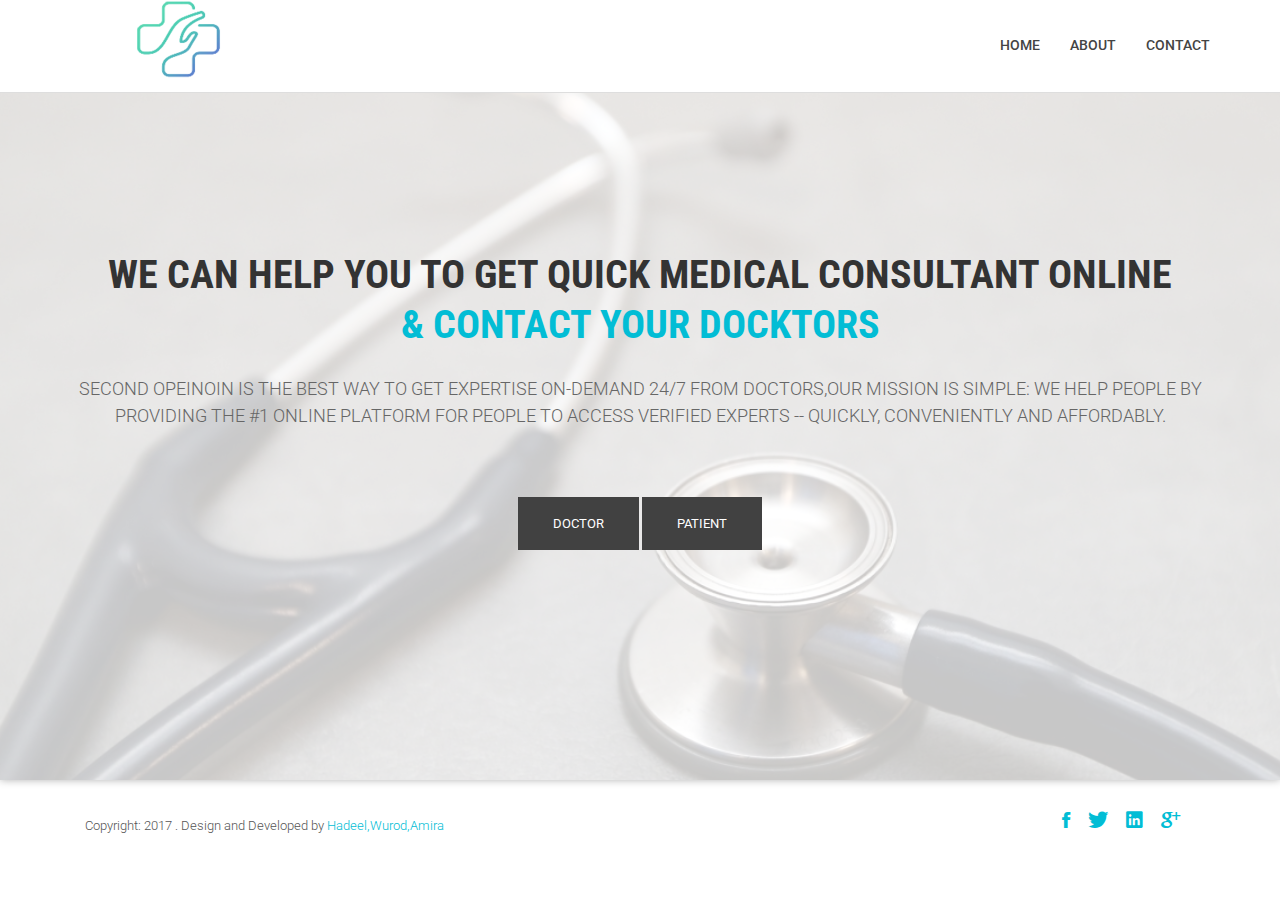
<file: index.html>
<!DOCTYPE html>
<html class="no-js">
    <head>
        <!-- Basic Page Needs
        ================================================== -->
        <meta charset="utf-8">
        <meta http-equiv="Content-Type" content="text/html; charset=utf-8">
        <link rel="icon" type="image/png" href="images/favicon.png">
        <title>Timer Agency Template</title>
        <meta name="description" content="">
        <meta name="keywords" content="">
        <meta name="author" content="">
        <!-- Mobile Specific Metas
        ================================================== -->
        <meta name="format-detection" content="telephone=no">
        <meta name="viewport" content="width=device-width, initial-scale=1">
        
        <!-- Template CSS Files
        ================================================== -->
        <!-- Twitter Bootstrs CSS -->
        <link rel="stylesheet" href="css/bootstrap.min.css">
        <!-- Ionicons Fonts Css -->
        <link rel="stylesheet" href="css/ionicons.min.css">
        <!-- animate css -->
        <link rel="stylesheet" href="css/animate.css">
        <!-- Hero area slider css-->
        <link rel="stylesheet" href="css/slider.css">
        <!-- owl craousel css -->
        <link rel="stylesheet" href="css/owl.carousel.css">
        <link rel="stylesheet" href="css/owl.theme.css">
        <link rel="stylesheet" href="css/jquery.fancybox.css">
        <!-- template main css file -->
        <link rel="stylesheet" href="css/main.css">
        <!-- responsive css -->
        <link rel="stylesheet" href="css/responsive.css">
        
        <!-- Template Javascript Files
        ================================================== -->
        <!-- modernizr js -->
        <script src="js/vendor/modernizr-2.6.2.min.js"></script>
        <!-- jquery -->
        <script src="//ajax.googleapis.com/ajax/libs/jquery/1.10.2/jquery.min.js"></script>
        <!-- owl carouserl js -->
        <script src="js/owl.carousel.min.js"></script>
        <!-- bootstrap js -->

        <script src="js/bootstrap.min.js"></script>
        <!-- wow js -->
        <script src="js/wow.min.js"></script>
        <!-- slider js -->
        <script src="js/slider.js"></script>
        <script src="js/jquery.fancybox.js"></script>
        <!-- template main js -->
        <script src="js/main.js"></script>
    </head>
    <body>
        <!--
        ==================================================
        Header Section Start
        ================================================== -->
        <header id="top-bar" class="navbar-fixed-top animated-header">
            <div class="container">
                <div class="navbar-header">
                    <!-- responsive nav button -->
                    <button type="button" class="navbar-toggle" data-toggle="collapse" data-target=".navbar-collapse">
                    <span class="sr-only">Toggle navigation</span>
                    <span class="icon-bar"></span>
                    <span class="icon-bar"></span>
                    <span class="icon-bar"></span>
                    </button>
                    <!-- /responsive nav button -->
                    
                    <!-- logo -->
                    <a class="navbar-brand" >
                        
                            <img src="images/logo.png" alt="">
                        
                    </a>
                    <!-- /logo -->
                </div>
                <!-- main menu -->
                <nav class="collapse navbar-collapse navbar-right" role="navigation">
                    <div class="main-menu">
                        <ul class="nav navbar-nav navbar-right">
                            <li>
                                <a href="index.html" >Home</a>
                            </li>
                            <li><a href="about.html">About</a></li>
                             <li><a href="contact.html">Contact</a></li>
                        
                                </div>
                            </li>
                       
                           
                        </ul>
                    </div>
                </nav>
                <!-- /main nav -->
            </div>
        </header>
        
        <!--
        ==================================================
        Slider Section Start
        ================================================== -->
        <section id="hero-area" >
            <div class="container">
                <div class="row">
                    <div class="col-md-12 text-center">
                        <div class="block wow fadeInUp" data-wow-delay=".3s">
                            
                            <!-- Slider -->
                            <section class="cd-intro">
                                <h1 class="wow fadeInUp animated cd-headline slide" data-wow-delay=".4s" >
                                <span> We can help you to get Quick medical consultant online </span><br>
                                <span class="cd-words-wrapper">
                                    <b class="is-visible">& contact your Docktors</b>
                                   
                                </span>
                                </h1>
                                </section> <!-- cd-intro -->
                                <!-- /.slider -->
                                <h2 class="wow fadeInUp animated" data-wow-delay=".6s" >
                                Second Opeinoin is the best way to get expertise on-demand 24/7 from doctors,Our mission is simple: We help people by providing the #1 online platform for people to access verified Experts -- quickly, conveniently and affordably.
                                </h2>
                                <a class="btn-lines dark light wow fadeInUp animated smooth-scroll btn btn-default btn-green" data-wow-delay=".9s" href="#works" data-section="#login" >Doctor </a>
                               
                                 <a class="btn-lines dark light wow fadeInUp animated smooth-scroll btn btn-default btn-green" data-wow-delay=".9s" href="#works" data-section="#login" >Patient </a>
                            </div>
                        </div>
                    </div>
                </div>
            </section><!--/#main-slider-->
            <!--
            ==================================================
            Slider Section Start
            ================================================== -->
            <!-- /#about -->
            <!--
            ==================================================
            Portfolio Section Start
            ================================================== -->
            <!-- #works -->
            <!--
            ==================================================
            Portfolio Section Start
            ================================================== -->
            
           
         
            <!--
            ==================================================
            Footer Section Start
            ================================================== -->
            <footer id="footer">
                <div class="container">
                    <div class="col-md-8">
                       <p class="copyright">Copyright: <span>2017</span> . Design and Developed by <a href="http://www.Themefisher.com">Hadeel,Wurod,Amira</a></p>
                    </div>
                    <div class="col-md-4">
                        <!-- Social Media -->
                        <ul class="social">
                            <li>
                                <a href="http://wwww.fb.com/themefisher" class="Facebook">
                                    <i class="ion-social-facebook"></i>
                                </a>
                            </li>
                            <li>
                                <a href="http://wwww.twitter.com/themefisher" class="Twitter">
                                    <i class="ion-social-twitter"></i>
                                </a>
                            </li>
                            <li>
                                <a href="#" class="Linkedin">
                                    <i class="ion-social-linkedin"></i>
                                </a>
                            </li>
                            <li>
                                <a href="http://wwww.fb.com/themefisher" class="Google Plus">
                                    <i class="ion-social-googleplus"></i>
                                </a>
                            </li>
                        </ul>
                    </div>
                </div>
            </footer> <!-- /#footer -->
                
        </body>
    </html>
</file>
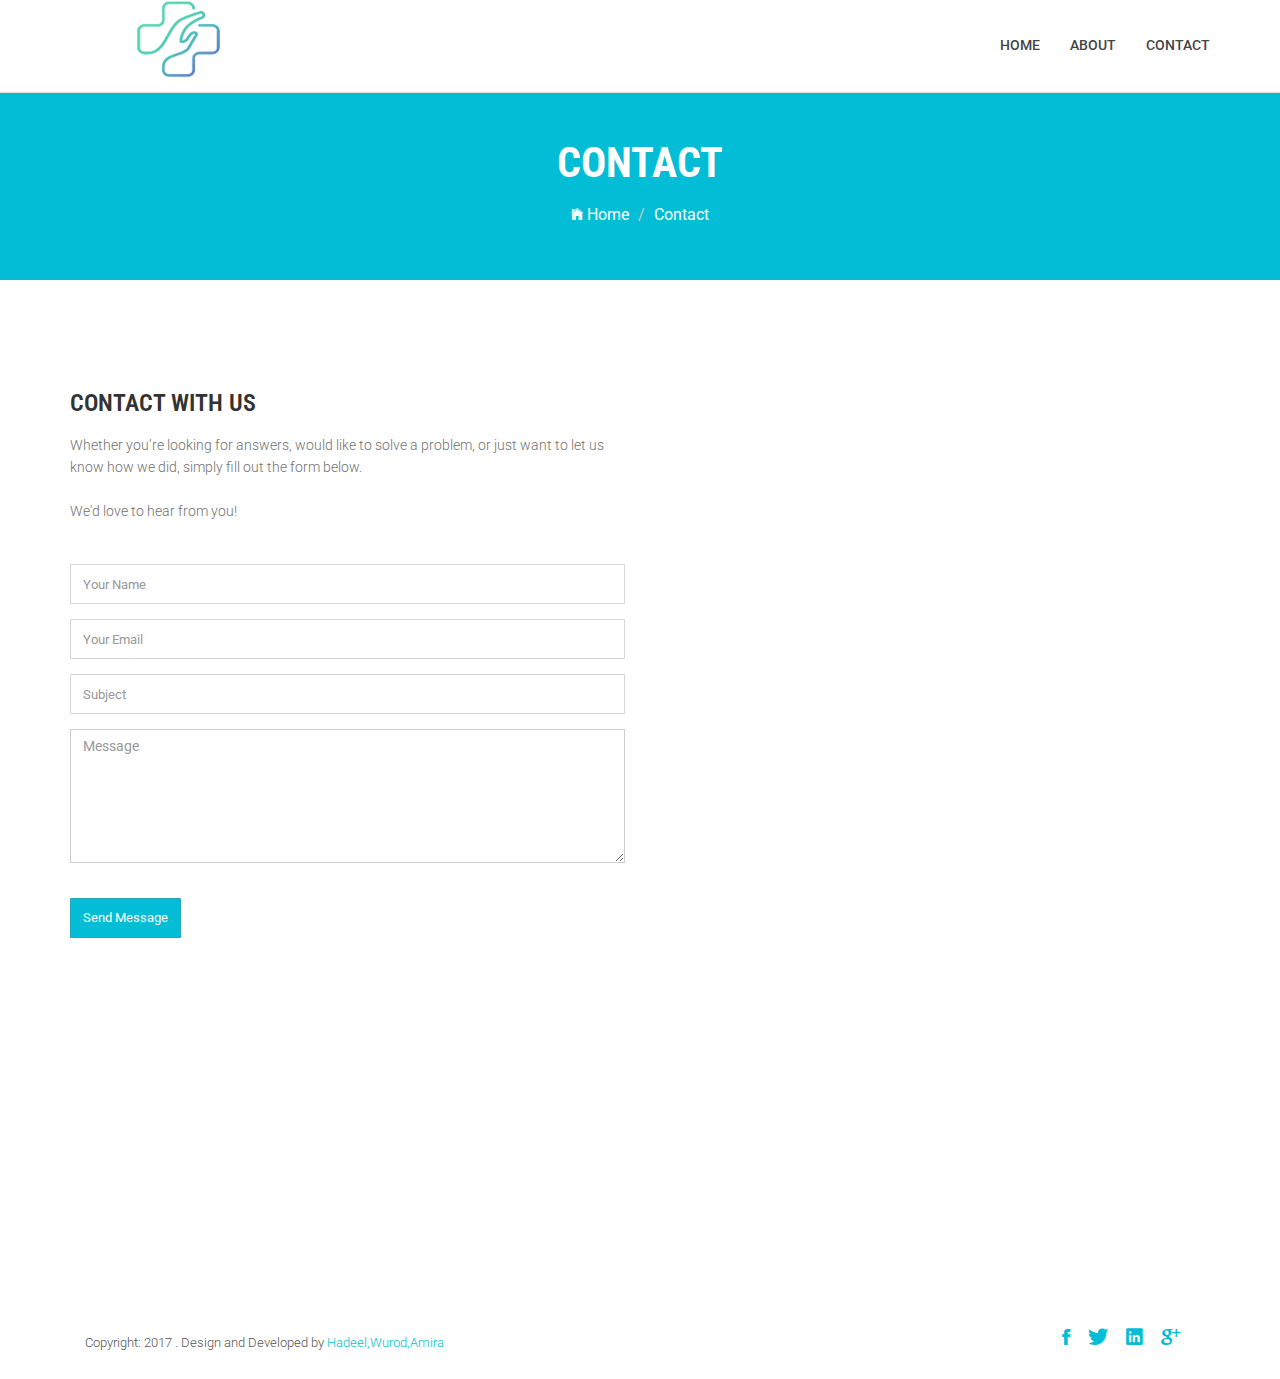
<file: contact.html>
<!DOCTYPE html>
<html class="no-js">
    <head>
        <!-- Basic Page Needs
        ================================================== -->
        <meta charset="utf-8">
        <meta http-equiv="Content-Type" content="text/html; charset=utf-8">
        <link rel="icon" type="image/png" href="images/favicon.png">
        <title>Timer Agency Template</title>
        <meta name="description" content="">
        <meta name="keywords" content="">
        <meta name="author" content="">
        <!-- Mobile Specific Metas
        ================================================== -->
        <meta name="format-detection" content="telephone=no">
        <meta name="viewport" content="width=device-width, initial-scale=1">
        
        <!-- Template CSS Files
        ================================================== -->
        <!-- Twitter Bootstrs CSS -->
        <link rel="stylesheet" href="css/bootstrap.min.css">
        <!-- Ionicons Fonts Css -->
        <link rel="stylesheet" href="css/ionicons.min.css">
        <!-- animate css -->
        <link rel="stylesheet" href="css/animate.css">
        <!-- Hero area slider css-->
        <link rel="stylesheet" href="css/slider.css">
        <!-- owl craousel css -->
        <link rel="stylesheet" href="css/owl.carousel.css">
        <link rel="stylesheet" href="css/owl.theme.css">
        <link rel="stylesheet" href="css/jquery.fancybox.css">
        <!-- template main css file -->
        <link rel="stylesheet" href="css/main.css">
        <!-- responsive css -->
        <link rel="stylesheet" href="css/responsive.css">
        
        <!-- Template Javascript Files
        ================================================== -->
        <!-- modernizr js -->
        <script src="js/vendor/modernizr-2.6.2.min.js"></script>
        <!-- jquery -->
        <script src="//ajax.googleapis.com/ajax/libs/jquery/1.10.2/jquery.min.js"></script>
        <!-- owl carouserl js -->
        <script src="js/owl.carousel.min.js"></script>
        <!-- bootstrap js -->

        <script src="js/bootstrap.min.js"></script>
        <!-- wow js -->
        <script src="js/wow.min.js"></script>
        <!-- slider js -->
        <script src="js/slider.js"></script>
        <script src="js/jquery.fancybox.js"></script>
        <!-- template main js -->
        <script src="js/main.js"></script>
    </head>
    <body>
        <!--
        ==================================================
        Header Section Start
        ================================================== -->
        <header id="top-bar" class="navbar-fixed-top animated-header">
            <div class="container">
                <div class="navbar-header">
                   
                    <!-- responsive nav button -->
                    <button type="button" class="navbar-toggle" data-toggle="collapse" data-target=".navbar-collapse">
                    <span class="sr-only">Toggle navigation</span>
                    <span class="icon-bar"></span>
                    <span class="icon-bar"></span>
                    <span class="icon-bar"></span>
                    </button>
                    <!-- /responsive nav button -->
                    
                    <!-- logo -->
                    <div class="navbar-brand">
                        <a href="index.html" >
                          <img src="images/logo.png" alt="">
                        </a>
                    </div>
                    <!-- /logo -->
                </div>
                <!-- main menu -->
                    <!-- main menu -->
                <nav class="collapse navbar-collapse navbar-right" role="navigation">
                    <div class="main-menu">
                        <ul class="nav navbar-nav navbar-right">
                            <li>
                                <a href="index.html" >Home</a>
                            </li>
                            <li><a href="about.html">About</a></li>
                             <li><a href="contact.html">Contact</a></li>
                        
                                </div>
                            </li>
                       
                           
                        </ul>
                    </div>
                </nav>
                <!-- /main nav -->
                <!-- /main nav -->
            </div>
        </header>

        <!-- 
        ================================================== 
            Global Page Section Start
        ================================================== -->
         <section class="global-page-header">
            <div class="container">
                <div class="row">
                    <div class="col-md-12">
                        <div class="block">
                            <h2>Contact</h2>
                            <ol class="breadcrumb">
                                <li>
                                    <a href="index.html">
                                        <i class="ion-ios-home"></i>
                                        Home
                                    </a>
                                </li>
                                <li class="active">Contact</li>
                            </ol>
                        </div>
                    </div>
                </div>
            </div>   
        </section><!--/#page-header-->


        <!-- 
        ================================================== 
            Contact Section Start
        ================================================== -->
        <section id="contact-section">
            <div class="container">
                <div class="row">
                    <div class="col-md-6">
                        <div class="block">
                            <h2 class="subtitle wow fadeInDown" data-wow-duration="500ms" data-wow-delay=".3s">Contact With Us</h2>
                            <p class="subtitle-des wow fadeInDown" data-wow-duration="500ms" data-wow-delay=".5s">
                                Whether you’re looking for answers, would like to solve a problem, or just want to let us know how we did,
                                simply fill out the form below.<br><br>
                                We'd love to hear from you! 
                            </p>
                            <div class="contact-form">
                                <form id="contact-form" method="post" action="sendmail.php" role="form">
                        
                                    <div class="form-group wow fadeInDown" data-wow-duration="500ms" data-wow-delay=".6s">
                                        <input type="text" placeholder="Your Name" class="form-control" name="name" id="name">
                                    </div>
                                    
                                    <div class="form-group wow fadeInDown" data-wow-duration="500ms" data-wow-delay=".8s">
                                        <input type="email" placeholder="Your Email" class="form-control" name="email" id="email" >
                                    </div>
                                    
                                    <div class="form-group wow fadeInDown" data-wow-duration="500ms" data-wow-delay="1s">
                                        <input type="text" placeholder="Subject" class="form-control" name="subject" id="subject">
                                    </div>
                                    
                                    <div class="form-group wow fadeInDown" data-wow-duration="500ms" data-wow-delay="1.2s">
                                        <textarea rows="6" placeholder="Message" class="form-control" name="message" id="message"></textarea>    
                                    </div>
                                    
                                    
                                    <div id="submit" class="wow fadeInDown" data-wow-duration="500ms" data-wow-delay="1.4s">
                                        <input type="submit" id="contact-submit" class="btn btn-default btn-send" value="Send Message">
                                    </div>                      
                                    
                                </form>
                            </div>
                        </div>
                    </div>
                </div>
                <div class="row address-details">
                    <div class="col-md-6">
                        <div class="email wow fadeInLeft" data-wow-duration="500ms" data-wow-delay=".7s">
                            <i class="ion-ios-email-outline"></i>
                            <p>support@Secondopinion.com</p>
                        </div>
                    </div>
                    <div class="col-md-6">
                        <div class="phone wow fadeInLeft" data-wow-duration="500ms" data-wow-delay=".9s">
                            <i class="ion-ios-telephone-outline"></i>
                            <p>+07 052 245 022<br>+07 999 999 999</p>
                        </div>
                    </div>
                </div>
            </div>
        </section>






        <!-- 
        ================================================== 
            Footer Section Start
        ================================================== -->
        <footer id="footer">
            <div class="container">
                <div class="col-md-8">
                    <p class="copyright">Copyright: <span>2017</span> . Design and Developed by <a href="http://www.Themefisher.com">Hadeel,Wurod,Amira</a></p>
                </div>
                <div class="col-md-4">
                    <!-- Social Media -->
                    <ul class="social">
                        <li>
                            <a href="#" class="Facebook">
                                <i class="ion-social-facebook"></i>
                            </a>
                        </li>
                        <li>
                            <a href="#" class="Twitter">
                                <i class="ion-social-twitter"></i>
                            </a>
                        </li>
                        <li>
                            <a href="#" class="Linkedin">
                                <i class="ion-social-linkedin"></i>
                            </a>
                        </li>
                        <li>
                            <a href="#" class="Google Plus">
                                <i class="ion-social-googleplus"></i>
                            </a>
                        </li>
                        
                    </ul>
                </div>
            </div>
        </footer> <!-- /#footer -->
    
    </body>
</html>
</file>
<file: css/slider.css>
/* -------------------------------- 

Primary style

-------------------------------- */


.cd-words-wrapper {
  display: inline-block;
  position: relative;
  text-align: left;
}
.cd-words-wrapper b {
  display: inline-block;
  position: absolute;
  white-space: nowrap;
  left: 0;
  top: 0;
}
.cd-words-wrapper b.is-visible {
  position: relative;
}
.no-js .cd-words-wrapper b {
  opacity: 0;
}
.no-js .cd-words-wrapper b.is-visible {
  opacity: 1;
}


xslide 

-------------------------------- */
.cd-headline.slide span {
  display: inline-block;
  padding: .2em 0;
}
.cd-headline.slide .cd-words-wrapper {
  overflow: hidden;
  vertical-align: top;
  width: auto!important;
}
.cd-headline.slide b {
  opacity: 0;
  top: .2em;
}
.cd-headline.slide b.is-visible {
  top: 0;
  opacity: 1;
  -webkit-animation: slide-in 0.6s;
  -moz-animation: slide-in 0.6s;
  animation: slide-in 0.6s;
}
.cd-headline.slide b.is-hidden {
  -webkit-animation: slide-out 0.6s;
  -moz-animation: slide-out 0.6s;
  animation: slide-out 0.6s;
}

@-webkit-keyframes slide-in {
  0% {
    opacity: 0;
    -webkit-transform: translateY(-100%);
  }
  60% {
    opacity: 1;
    -webkit-transform: translateY(20%);
  }
  100% {
    opacity: 1;
    -webkit-transform: translateY(0);
  }
}
@-moz-keyframes slide-in {
  0% {
    opacity: 0;
    -moz-transform: translateY(-100%);
  }
  60% {
    opacity: 1;
    -moz-transform: translateY(20%);
  }
  100% {
    opacity: 1;
    -moz-transform: translateY(0);
  }
}
@keyframes slide-in {
  0% {
    opacity: 0;
    -webkit-transform: translateY(-100%);
    -moz-transform: translateY(-100%);
    -ms-transform: translateY(-100%);
    -o-transform: translateY(-100%);
    transform: translateY(-100%);
  }
  60% {
    opacity: 1;
    -webkit-transform: translateY(20%);
    -moz-transform: translateY(20%);
    -ms-transform: translateY(20%);
    -o-transform: translateY(20%);
    transform: translateY(20%);
  }
  100% {
    opacity: 1;
    -webkit-transform: translateY(0);
    -moz-transform: translateY(0);
    -ms-transform: translateY(0);
    -o-transform: translateY(0);
    transform: translateY(0);
  }
}
@-webkit-keyframes slide-out {
  0% {
    opacity: 1;
    -webkit-transform: translateY(0);
  }
  60% {
    opacity: 0;
    -webkit-transform: translateY(120%);
  }
  100% {
    opacity: 0;
    -webkit-transform: translateY(100%);
  }
}
@-moz-keyframes slide-out {
  0% {
    opacity: 1;
    -moz-transform: translateY(0);
  }
  60% {
    opacity: 0;
    -moz-transform: translateY(120%);
  }
  100% {
    opacity: 0;
    -moz-transform: translateY(100%);
  }
}
@keyframes slide-out {
  0% {
    opacity: 1;
    -webkit-transform: translateY(0);
    -moz-transform: translateY(0);
    -ms-transform: translateY(0);
    -o-transform: translateY(0);
    transform: translateY(0);
  }
  60% {
    opacity: 0;
    -webkit-transform: translateY(120%);
    -moz-transform: translateY(120%);
    -ms-transform: translateY(120%);
    -o-transform: translateY(120%);
    transform: translateY(120%);
  }
  100% {
    opacity: 0;
    -webkit-transform: translateY(100%);
    -moz-transform: translateY(100%);
    -ms-transform: translateY(100%);
    -o-transform: translateY(100%);
    transform: translateY(100%);
  }
}
/* --------------------------------
</file>
<file: css/main.css>
@import url(http://fonts.googleapis.com/css?family=Roboto:400,300,100,500,700);
@import url(http://fonts.googleapis.com/css?family=Roboto+Condensed:400,300,700);
@import url(http://fonts.googleapis.com/css?family=Glegoo);
body {
  font-family: 'Roboto', sans-serif;
}
h1,
h2,
h3,
h4,
h5,
h6 {
  font-family: 'Roboto Condensed', sans-serif;
}
p {
  font-family: 'Roboto', sans-serif;
  line-height: 22px;
  font-size: 16px;
  font-weight: 300;
}
ul {
  padding-left: 0;
}
ul li {
  list-style: none;
}
h2 {
  font-size: 26px;
}
a:hover {
  text-decoration: none;
}
.section-heading {
  text-align: center;
  margin-bottom: 65px;
}
.section-heading p {
  font-size: 14px;
  font-weight: 300;
  color: #727272;
  line-height: 20px;
}
.title {
  font-size: 30px;
  line-height: 1.1;
  font-weight: 300;
  color: #333;
  text-transform: uppercase;
  margin-bottom: 20px;
}
.subtitle {
  font-size: 24px;
  font-weight: 600;
  margin-bottom: 18px;
  text-transform: uppercase;
}
.subtitle-des {
  color: #727272;
  font-size: 14px;
  margin-bottom: 35px;
  font-weight: 300;
}
.pages {
  padding: 80px 0 40px;
}
.moduler {
  padding: 140px 0;
}
.navbar-default .navbar-nav > li > a:hover {
  color: #02bdd5;
}
.navbar.navbar-default {
  border: 0;
  border-radius: 0;
  margin-bottom: 0;
}
.navbar.navbar-default .navbar-toggle {
	
  
}

.navbar-header{
	position:relative;
}

.navbar-header .navbar-brand {
  position: absolute;
	bottom:20px;
	left:0px;
	
}

.navbar-inverse .navbar-toggle:focus,
.navbar-inverse .navbar-toggle {
  background: #444;
}
#top-bar {
  background: #fff;
  color: #fff;
  -webkit-transition: all 0.2s ease-out 0s;
  transition: all 0.2s ease-out 0s;
  padding: 15px 0;
  -webkit-box-shadow: 0 0 3px 0 rgba(0, 0, 0, 0.1);
  box-shadow: 0 0 3px 0 rgba(0, 0, 0, 0.1);
  border-bottom: 1px solid #dedede;
}
#top-bar .navbar-nav > li > a:hover {
  background: transparent;
}
#top-bar.animated-header {
  padding: 20px 0;
  background: #ffffff;
  box-shadow: none;
}
#top-bar .main-menu li > a {
  color: #444;
}
#top-bar .main-menu li {
  position: relative;
}
#top-bar .main-menu li a {
  font-size: 14px;
  font-weight: 500;
  border-bottom: 2px solid transparent;
  -webkit-transition: .3s all;
  -o-transition: .3s all;
  transition: .3s all;
  text-transform: uppercase;
}
#top-bar .main-menu li a:hover {
  color: #02bdd5;
}
.navbar-custom .nav li > a {
  position: relative;
  color: #000;
}
.navbar-right .dropdown-menu {
  right: auto;
  left: 0;
}
.navbar-custom .dropdown-menu {
  position: absolute;
  display: block;
  visibility: hidden;
  opacity: 0;
}
#hero-area {
  background: url('../images/slider.jpg') no-repeat 50%;
  background-size: cover;
  background-attachment: fixed;
  padding: 230px 0;
  color: #fff;
  box-shadow: 0 0 8px rgba(0, 0, 0, 0.3);
  position: relative;
}
#hero-area:before {
  content: '';
  z-index: 9;
  background: rgba(255, 255, 255, 0.78);
  position: absolute;
  top: 0;
  left: 0;
  right: 0;
  bottom: 0;
}
#hero-area .block {
  position: relative;
  z-index: 999;
}
#hero-area h1 {
  font-size: 40px;
  line-height: 50px;
  color: #333;
  font-weight: 700;
  margin-bottom: 15px;
  text-transform: uppercase;
}
#hero-area h2 {
  font-size: 18px;
  font-weight: 300;
  margin-bottom: 38px;
  line-height: 27px;
  text-transform: uppercase;
  color: #666;
  font-family: 'Roboto', sans-serif;
  margin-top: 25px;
}
#hero-area .btn {
  background: #414141;
  border: none;
  color: #fff;
  padding: 20px 35px;
  margin-top: 30px;
  font-size: 16px;
  font-size: 13px;
  line-height: 1em;
  text-transform: uppercase;
  letter-spacing: normal;
  border-radius: 0;
}
#call-to-action {
  background: #02bdd5;
  background-size: cover;
  background-attachment: fixed;
  padding: 80px 0;
  text-align: center;
  position: relative;
  color: #fff;
}
#call-to-action .block {
  position: relative;
  z-index: 99;
  color: #fff;
}
#call-to-action .block h2 {
  margin-bottom: 15px;
  color: #fff;
}
#call-to-action .block p {
  font-size: 15px;
  font-weight: 300;
  font-family: 'Roboto', sans-serif;
  margin-top: 20px;
}
#call-to-action .block .btn-contact {
  background: #fff;
  border: none;
  color: #02bdd5;
  padding: 16px 35px;
  margin-top: 20px;
  font-size: 12px;
  letter-spacing: 2px;
  text-transform: uppercase;
  border-radius: 0;
}
#call-to-action .block .btn-contact i {
  margin-right: 10px;
}
#about {
  padding: 110px 0;
}
#about .block {
  padding: 20px 30px 0 30px;
}
#about .block h2 {
  font-size: 24px;
  font-weight: 600;
  margin-bottom: 30px;
  text-transform: uppercase;
}
#about .block p {
  color: #727272;
  font-size: 16px;
  line-height: 28px;
  margin-bottom: 35px;
}
#about .block img {
  max-width: 100%;
}
.works {
  padding: 80px 0;
  background: #FCFCFC;
}
.works .block {
  position: relative;
  z-index: 99;
}
.works .block:hover .img-overly .overly {
  opacity: 1;
}
.works .block h4 {
  padding: 20px 15px;
  margin-top: 0;
  color: #666;
}
.works .block .img-overly {
  position: relative;
  background: rgba(0, 0, 0, 0.85);
}
.works .block .img-overly img {
  border-radius: 0;
}
.works .block .img-overly .overly {
  background: rgba(57, 181, 74, 0.9);
  position: absolute;
  top: 0;
  right: 0;
  left: 0;
  bottom: 0;
  opacity: 0;
  -webkit-transition: .3s all;
  -o-transition: .3s all;
  transition: .3s all;
}
.works .block .img-overly .overly a {
  position: absolute;
  top: 45%;
  left: 22%;
}
.works .block .img-overly .overly a i {
  font-size: 30px;
  color: #fff;
}
figure {
  background: #fff;
  margin-bottom: 45px;
  box-shadow: 0 2px 5px 0 rgba(0, 0, 0, 0.04), 0 2px 10px 0 rgba(0, 0, 0, 0.06);
}
figure .img-wrapper {
  position: relative;
  overflow: hidden;
}
figure img {
  -webkit-transform: scale3d(1, 1, 1);
  transform: scale3d(1, 1, 1);
  -webkit-transition: -webkit-transform 400ms;
  transition: transform 400ms;
}
figure:hover img {
  -webkit-transform: scale3d(1.2, 1.2, 1);
  transform: scale3d(1.2, 1.2, 1);
}
figure:hover .overlay {
  opacity: 1;
}
figure:hover .overlay .buttons a {
  -webkit-transform: scale3d(1, 1, 1);
  transform: scale3d(1, 1, 1);
}
figure .overlay {
  position: absolute;
  top: 0;
  left: 0;
  right: 0;
  bottom: 0;
  padding: 10px;
  text-align: center;
  background: rgba(0, 0, 0, 0.7);
  opacity: 0;
  -webkit-transition: opacity 400ms;
  transition: opacity 400ms;
}
figure .overlay a {
  display: inline-block;
  color: #fff;
  padding: 10px 23px;
  line-height: 1;
  border: 1px solid #fff;
  border-radius: 0px;
  margin: 4px;
  -webkit-transform: scale3d(0, 0, 0);
  transform: scale3d(0, 0, 0);
  -webkit-transition: all 400ms;
  transition: all 400ms;
}
figure .overlay a:hover {
  text-decoration: none;
}
figure .overlay:hover a {
  -webkit-transform: scale3d(1, 1, 1);
  transform: scale3d(1, 1, 1);
}
figure .buttons {
  position: absolute;
  top: 45%;
  left: 24%;
}
figure figcaption {
  padding: 20px 25px;
  margin-top: 0;
  color: #666;
}
figure figcaption h4 {
  margin: 0;
}
figure figcaption h4 a {
  color: #02bdd5;
}
figure figcaption p {
  font-size: 14px;
  margin-bottom: 0;
  margin-top: 5px;
}
#feature {
  padding: 80px 0;
}
#feature .media {
  margin: 0px 0 70px 0;
}
#feature .media .media-left {
  padding-right: 25px;
}
#feature h3 {
  color: #000;
  font-size: 18px;
  text-transform: uppercase;
  text-align: center;
  margin-bottom: 20px;
  margin: 0px 0px 15px;
  font-weight: 400;
}
#feature p {
  line-height: 25px;
  font-size: 14px;
  color: #777777;
}
#feature .icon {
  text-decoration: none;
  color: #fff;
  background-color: #02bdd5;
  height: 100px;
  text-align: center;
  width: 100px;
  font-size: 50px;
  line-height: 100px;
  overflow: hidden;
  -webkit-border-radius: 50%;
  -moz-border-radius: 50%;
  -ms-border-radius: 50%;
  -o-border-radius: 50%;
  text-shadow: #00a4ba 1px 1px, #00a4ba 2px 2px, #00a4ba 3px 3px, #00a4ba 4px 4px, #00a4ba 5px 5px, #00a4ba 6px 6px, #00a4ba 7px 7px, #00a4ba 8px 8px, #00a4ba 9px 9px, #00a4ba 10px 10px, #00a4ba 11px 11px, #00a4ba 12px 12px, #00a4ba 13px 13px, #00a4ba 14px 14px, #00a4ba 15px 15px, #00a4ba 16px 16px, #00a4ba 17px 17px, #00a4ba 18px 18px, #00a4ba 19px 19px, #00a4ba 20px 20px, #00a4ba 21px 21px, #00a4ba 22px 22px, #00a4ba 23px 23px, #00a4ba 24px 24px, #00a4ba 25px 25px, #00a4ba 26px 26px, #00a4ba 27px 27px, #00a4ba 28px 28px, #00a4ba 29px 29px, #00a4ba 30px 30px, #00a4ba 31px 31px, #00a4ba 32px 32px, #00a4ba 33px 33px, #00a4ba 34px 34px, #00a4ba 35px 35px, #00a4ba 36px 36px, #00a4ba 37px 37px, #00a4ba 38px 38px, #00a4ba 39px 39px, #00a4ba 40px 40px, #00a4ba 41px 41px, #00a4ba 42px 42px, #00a4ba 43px 43px, #00a4ba 44px 44px, #00a4ba 45px 45px, #00a4ba 46px 46px, #00a4ba 47px 47px, #00a4ba 48px 48px, #00a4ba 49px 49px, #00a4ba 50px 50px, #00a4ba 51px 51px, #00a4ba 52px 52px, #00a4ba 53px 53px, #00a4ba 54px 54px, #00a4ba 55px 55px, #00a4ba 56px 56px, #00a4ba 57px 57px, #00a4ba 58px 58px, #00a4ba 59px 59px, #00a4ba 60px 60px, #00a4ba 61px 61px, #00a4ba 62px 62px, #00a4ba 63px 63px, #00a4ba 64px 64px, #00a4ba 65px 65px, #00a4ba 66px 66px, #00a4ba 67px 67px, #00a4ba 68px 68px, #00a4ba 69px 69px, #00a4ba 70px 70px, #00a4ba 71px 71px, #00a4ba 72px 72px, #00a4ba 73px 73px, #00a4ba 74px 74px, #00a4ba 75px 75px, #00a4ba 76px 76px, #00a4ba 77px 77px, #00a4ba 78px 78px, #00a4ba 79px 79px, #00a4ba 80px 80px, #00a4ba 81px 81px, #00a4ba 82px 82px, #00a4ba 83px 83px, #00a4ba 84px 84px, #00a4ba 85px 85px, #00a4ba 86px 86px, #00a4ba 87px 87px, #00a4ba 88px 88px, #00a4ba 89px 89px, #00a4ba 90px 90px, #00a4ba 91px 91px, #00a4ba 92px 92px, #00a4ba 93px 93px, #00a4ba 94px 94px, #00a4ba 95px 95px, #00a4ba 96px 96px, #00a4ba 97px 97px, #00a4ba 98px 98px, #00a4ba 99px 99px, #00a4ba 100px 100px;
}
#contact-section {
  padding: 90px 0;
}
#contact-section .contact-form {
  margin-top: 42px;
}
#contact-section .contact-form .btn-send {
  margin-top: 35px;
  color: #fff;
  outline: none;
  background: #02bdd5;
}
#contact-section .contact-form .btn-send:hover {
  border: 1px solid #02bdd5;
}
#contact-section input {
  display: block;
  height: 40px;
  padding: 6px 12px;
  font-size: 13px;
  line-height: 1.428571429;
  background-color: #fff;
  background-image: none;
  border: 1px solid #ccc;
  border-radius: 4px;
  -webkit-box-shadow: inset 0 1px 1px rgba(0, 0, 0, 0.075);
  box-shadow: inset 0 1px 1px rgba(0, 0, 0, 0.075);
  -webkit-transition: border-color ease-in-out 0.15s, box-shadow ease-in-out 0.15s;
  -o-transition: border-color ease-in-out 0.15s, box-shadow ease-in-out 0.15s;
  transition: border-color ease-in-out 0.15s, box-shadow ease-in-out 0.15s;
  border-radius: 1px;
  border: 1px solid rgba(111, 121, 122, 0.3);
  box-shadow: none;
  -webkit-box-shadow: none;
}
#contact-section textarea {
  display: block;
  border-radius: 0;
  width: 100%;
  padding: 6px 12px;
  font-size: 14px;
  line-height: 1.42857143;
  color: #555555;
  background-color: #ffffff;
  background-image: none;
  border: 1px solid #cccccc;
  box-shadow: none;
  -webkit-transition: border-color ease-in-out 0.15s, box-shadow ease-in-out 0.15s;
  -o-transition: border-color ease-in-out 0.15s, box-shadow ease-in-out 0.15s;
  transition: border-color ease-in-out 0.15s, box-shadow ease-in-out 0.15s;
}
#contact-section .address,
#contact-section .email,
#contact-section .phone {
  text-align: center;
  background: #F7F7F7;
  padding: 20px 0 40px 0;
  margin-bottom: 20px;
}
#contact-section .address i,
#contact-section .email i,
#contact-section .phone i {
  font-size: 45px;
  color: #02bdd5;
}
#contact-section .address h5,
#contact-section .email h5,
#contact-section .phone h5 {
  font-size: 16px;
  line-height: 1.4;
}
#contact-section .address-details {
  padding-top: 70px;
}
#map-canvas {
  width: 100%;
  height: 350px;
  background-color: #CCC;
}
#footer {
  background: #fff;
  padding: 25px 0;
  color: #555;
}
#footer .copyright {
  font-size: 13px;
  margin-bottom: 0;
  margin-top: 10px;
}
#footer .copyright a {
  color: #02bdd5;
}
#footer .social {
  text-align: right;
  margin-bottom: 0;
}
#footer .social li {
  display: inline-block;
  margin-right: 15px;
}
#footer .social li a {
  font-size: 22px;
  color: #02bdd5;
}
.cd-headline.slide .cd-words-wrapper {
  color: #02bdd5;
}
ul.social-icons {
  height: auto;
  overflow: hidden;
  list-style: none !important;
  margin-bottom: 10px;
}
ul.social-icons li {
  float: none;
  display: inline-block;
  height: 36px;
}
#copyright a:hover,
#copyright nav .menu li a:hover {
  color: #e4e4e4!important;
}
#copyright a,
#copyright a:hover {
  text-decoration: none;
}
.global-page-header {
  background-attachment: fixed;
  background-size: cover;
  padding: 120px 0 25px 0;
  position: relative;
  background: #02bdd5;
  color: #fff;
}
.global-page-header h2 {
  font-size: 42px;
  font-weight: bold;
  color: #fff;
  text-transform: uppercase;
}
.global-page-header .breadcrumb {
  background: none;
  font-size: 16px;
  padding: 8px  0;
}
.global-page-header .breadcrumb .active {
  color: #fff;
}
.global-page-header .breadcrumb li a {
  color: #fff;
}
.global-page-header .block {
  position: relative;
  z-index: 99;
  text-align: center;
}
#product-showcase-banner {
  padding-top: 160px;
}
#product-showcase-banner .block {
  padding: 20px 0 20px 50px;
}
#product-showcase-banner .block h2 {
  font-size: 40px;
  color: #02bdd5;
  margin-bottom: 20px;
  margin-top: 0;
}
#product-showcase-banner .block p {
  color: #666;
  line-height: 25px;
}
#product-showcase-banner .block .buttons {
  margin-top: 25px;
}
#product-showcase-banner .block .buttons .btn {
  color: #fff;
  border: none;
  padding: 12px 40px;
  -webkit-transition: .2s all;
  -o-transition: .2s all;
  transition: .2s all;
  letter-spacing: 2px;
  font-size: 15px;
}
#product-showcase-banner .block .buttons .btn-demo {
  background: #5abd4f;
  margin-right: 8px;
  border-bottom: 3px solid #429E38;
}
#product-showcase-banner .block .buttons .btn-demo:hover {
  background: #429E38;
}
#product-showcase-banner .block .buttons .btn-buy {
  background: #00AEDA;
  border-bottom: 3px solid #0190B5;
}
#product-showcase-banner .block .buttons .btn-buy:hover {
  background: #0190B5;
}
#product-showcase-banner .block .buttons .btn-buy span {
  margin-right: 8px;
  font-weight: bold;
}
#product-description {
  padding-top: 80px;
}
#product-description .block {
  height: 400px;
  overflow: hidden;
  margin-top: 35px;
  border-bottom: 1px solid #dedede;
  padding-top: 30px;
  position: relative;
  webkit-transform: translateZ(0);
  -moz-transform: translateZ(0);
  -ms-transform: translateZ(0);
  -o-transform: translateZ(0);
  transform: translateZ(0);
}
#product-description .block:hover img {
  -webkit-transform: translateY(20px);
  -moz-transform: translateY(20px);
  -ms-transform: translateY(20px);
  -o-transform: translateY(20px);
  transform: translateY(20px);
}
#product-description .block img {
  position: absolute;
  top: 10px;
  left: 0;
  -webkit-transform: translateY(60px);
  -moz-transform: translateY(60px);
  -ms-transform: translateY(60px);
  -o-transform: translateY(60px);
  transform: translateY(60px);
  -webkit-transition: -webkit-transform 0.35s cubic-bezier(0.645, 0.045, 0.355, 1);
  -moz-transition: -moz-transform 0.35s cubic-bezier(0.645, 0.045, 0.355, 1);
  -o-transition: -o-transform 0.35s cubic-bezier(0.645, 0.045, 0.355, 1);
  transition: transform 0.35s cubic-bezier(0.645, 0.045, 0.355, 1);
}
#product-description .block .content {
  width: 60%;
  padding-top: 70px;
}
#product-description .block .content h3 {
  font-size: 32px;
  color: #5c5c5c;
}
#product-description .block .content p {
  color: #787f8c;
  line-height: 25px;
}
#related-items {
  padding: 60px 0 110px;
}
#related-items .title {
  border-bottom: 1px solid #dedede;
  padding: 10px 0;
  margin: 5px 15px 30px 15px;
  text-align: left;
  color: #777;
}
#related-items .product-details {
  margin-bottom: 0;
}
#related-items .block {
  position: relative;
  background: #fff;
  margin-bottom: 45px;
  box-shadow: 0 0px 1px rgba(0, 0, 0, 0.14);
}
#related-items .block:hover .img-overly .overly {
  opacity: 1;
}
#related-items .block h4 {
  padding: 20px 15px;
  margin-top: 0;
  color: #666;
}
#related-items .block h4 span {
  float: right;
  color: #02bdd5;
}
#related-items .block .img-overly {
  position: relative;
  background: rgba(0, 0, 0, 0.85);
}
#related-items .block .img-overly img {
  border-radius: 0;
}
#related-items .block .img-overly .overly {
  background: rgba(57, 181, 74, 0.9);
  position: absolute;
  top: 0;
  right: 0;
  left: 0;
  bottom: 0;
  opacity: 0;
  -webkit-transition: .3s all;
  -o-transition: .3s all;
  transition: .3s all;
}
#related-items .block .img-overly .overly a {
  position: absolute;
  top: 45%;
  left: 45%;
}
#related-items .block .img-overly .overly a i {
  font-size: 30px;
  color: #fff;
}
.service-page .service-parts .block {
  margin-bottom: 40px;
  text-align: center;
}
.service-page .service-parts .block i {
  font-size: 35px;
  color: #02bdd5;
}
.service-page .service-parts .block p {
  padding: 0 8px;
  font-size: 14px;
  color: #777;
  line-height: 1.7;
}
.works.service-page figure .buttons {
  position: absolute;
  top: 45%;
  left: 13%;
}
#clients {
  padding: 30px 0 60px;
}
#clients .owl-carousel .owl-item img {
  display: block;
  width: 100%;
  -webkit-transform-style: preserve-3d;
}
#clients .owl-carousel .owl-item {
  margin-right: 10px;
}
.works-fit {
  padding: 40px 0;
}
.works-fit figure .buttons {
  left: 14%;
}
.fancybox-close {
  background: url("../images/icons/close.png") no-repeat scroll 0 0 transparent;
  height: 50px;
  right: 0;
  top: 0;
  width: 50px;
}
.fancybox-next span {
  background: url("../images/icons/right.png") no-repeat scroll center center #009ee3;
  height: 50px;
  width: 50px;
  right: 0;
}
.fancybox-prev span {
  background: url("../images/icons/left.png") no-repeat scroll center center #009ee3;
  height: 50px;
  width: 50px;
  left: 0;
}
.fancybox-title h3 {
  font-size: 15px;
  margin: 0;
}
.fancybox-title {
  padding: 15px 8px;
}
.wrapper_404 h1 {
  font-size: 200px;
  color: #02bdd5;
  line-height: 1;
}
.wrapper_404 h2 {
  font-size: 50px;
  margin-top: 0;
}
.wrapper_404 .btn-home {
  background: #414141;
  border: none;
  color: #fff;
  padding: 20px 35px;
  margin-top: 10px;
  font-size: 16px;
  font-size: 13px;
  line-height: 1em;
  text-transform: uppercase;
  letter-spacing: normal;
  border-radius: 0;
}
.company-description {
  margin-top: 80px;
}
.company-description .block h3 {
  margin-top: 0;
}
.company-description .block p {
  color: #727272;
}
#team {
  margin: 50px 0;
}
.team-member {
  margin-top: 30px;
}
.team-member:hover .team-img img {
  opacity: .8;
}
.team-member .team-img {
  position: relative;
}
.team-member .team-img .team-pic {
  width: 100%;
}
.team-member .team_designation {
  font-size: 13px;
}
.team-member h3 {
  color: #02bdd5;
  margin-bottom: 0;
  font-size: 20px;
}
.team-member p {
  font-size: 14px;
}
.team-member .social-icons a {
  background: #02bdd5;
  color: #fff;
  padding: 4px 8px;
  display: inline-block;
  font-size: 15px;
}
.team-member .social-icons .facebook {
  padding: 4px 12px;
}
.about-feature {
  margin-top: 50px;
}
.about-feature .block {
  color: #fff;
  width: 33.33%;
  padding: 5%;
  float: left;
}
.about-feature .block p {
  font-weight: 300;
}
.about-feature .about-feature-1 {
  background: #02bdd5;
}
.about-feature .about-feature-2 {
  background: #00B0C7;
}
.about-feature .about-feature-3 {
  background: #00A6BB;
}
#blog-full-width {
  padding: 40px 0 80px;
}
article {
  padding: 30px 0;
}
.blog-content h2 {
  font-family: 'Roboto', sans-serif;
}
.blog-content h2 a {
  color: #444;
  font-weight: 400;
  font-size: 30px;
}
.blog-content .blog-meta {
  color: #9a9a9a;
  font-weight: 300;
  margin-bottom: 25px;
}
.blog-content .blog-meta span:after {
  content: '/';
  padding: 0 3px 0 6px;
}
.blog-content .blog-meta a {
  color: #acacac;
}
.blog-content .blog-meta p {
  margin-top: 20px;
}
.blog-content .btn-details {
  color: #02bdd5;
  padding: 0;
  background: #02bdd5;
  color: #fff;
  padding: 8px 18px;
  border-radius: 0;
  margin-top: 15px;
  border: 1px solid #fff;
  box-shadow: 0px 0px 0px 1px #02bdd5;
}
.blog-post-image {
  margin-top: 30px;
}
.sidebar {
  padding-top: 60px;
}
.sidebar .widget {
  margin-bottom: 40px;
  padding: 15px;
  border: 1px solid #dedede;
}
.sidebar .widget h3 {
  margin-top: 8px;
}
.sidebar .search input.form-control {
  border-right: 0;
  border-radius: 0;
  box-shadow: inset 0 0px 0px rgba(0, 0, 0, 0.075);
}
.sidebar .search button {
  border-left: 0;
}
.sidebar .search button:hover {
  background: transparent;
}
.sidebar .author .author-img img {
  width: 90px;
  border-radius: 100%;
  margin-top: -40px;
  border: 3px solid #fff;
}
.sidebar .author .author-bio p {
  font-size: 14px;
  color: #888;
}
.sidebar .categories ul li {
  border-bottom: 1px solid #f0f0f0;
  padding: 10px 0;
  list-style: none;
}
.sidebar .categories ul li span.badge {
  float: right;
  background: transparent;
  color: #444;
  border: 1px solid #dedede;
  border-radius: 0;
}
.sidebar .categories ul li a {
  color: #555;
}
.sidebar .categories ul li:last-child {
  border-bottom: none;
}
.sidebar .recent-post ul li {
  margin: 20px 0;
}
.sidebar .recent-post ul li a {
  color: #555;
  font-size: 15px;
}
.sidebar .recent-post ul li a:hover {
  color: #02bdd5;
}
.sidebar .recent-post time {
  font-weight: 300;
  color: #999;
  font-size: 12px;
}
.gallery {
  padding: 100px;
}
.gallery figure .buttons {
  left: 40%;
}
.portfolio-meta span {
  margin: 5px 10px;
  font-weight: 300;
}
.portfolio-meta span a {
  color: #fff;
}
.portfolio-single {
  padding: 80px 0 20px;
}
.portfolio-single .portfolio-content {
  padding: 40px 0;
}
.single-post {
  padding: 80px 0 20px;
}
.single-post .post-content {
  padding: 40px 0;
}
.single-post .post-content ol li,
.single-post .post-content ul li {
  color: #666;
}
.single-post .media {
  border: 1px solid #dedede;
  padding: 30px 20px;
}
.single-post .media .media-body a {
  color: #02bdd5;
  font-size: 12px;
}
.single-post .media .media {
  border: none;
}
.single-post .comments {
  margin-top: 40px;
}
.single-post .post-comment {
  margin-top: 40px;
}
.single-post .post-comment h3 {
  margin-bottom: 15px;
}
.single-post .post-comment .form-control {
  box-shadow: none;
  border-radius: 0;
}
.single-post .post-comment .btn-send {
  background: #02bdd5;
  color: #fff;
  border-radius: 0;
}
.social-share li {
  display: inline-block;
  margin: 3px 1px;
}
.social-share a {
  font-size: 20px;
  color: #fff;
  background: #02bdd5;
  padding: 4px 10px;
  display: inline-block;
}
.navbar-toggle .icon-bar {
  background: #fff;
}
.navbar-toggle {
  background: #000;
}
.dropdown-menu > ul {
  list-style: none;
  padding: 15px;
  margin-left: auto;
  margin-right: auto;
  margin-bottom: 0;
  margin-top: -5px;
  background: #fff;
  background-color: rgba(0, 0, 0, 0.95);
  box-shadow: 0 2px 0.09px rgba(0, 0, 0, 0.15);
}
.nav .open > a,
.nav .open > a:focus {
  background-color: transparent;
}
#top-bar .dropdown-menu > ul > li > a {
  display: block;
  font-size: 13px;
  font-weight: 400;
  line-height: normal;
  text-decoration: none;
  padding: 8px 0;
  color: #fff;
  border-bottom: 1px solid rgba(0, 0, 0, 0.1);
}
</file>
<file: css/responsive.css>
/* Responsive styles
================================================== */
/* Large Devices, Wide Screens */
@media (min-width: 1200px) {
  /* Dropdown animation */
  .navbar-nav .dropdown-menu,
  .navbar-nav .dropdown.megamenu div.dropdown-menu {
    background: none;
    border: 0;
    box-shadow: none;
    display: block;
    opacity: 0;
    z-index: 1;
    visibility: hidden;
    -webkit-transform: scale(0.8);
    -moz-transform: scale(0.8);
    -ms-transform: scale(0.8);
    -o-transform: scale(0.8);
    transform: scale(0.8);
    -webkit-transition: visibility 500ms, opacity 500ms, -webkit-transform 500ms cubic-bezier(0.43, 0.26, 0.11, 0.99);
    -moz-transition: visibility 500ms, opacity 500ms, -moz-transform 500ms cubic-bezier(0.43, 0.26, 0.11, 0.99);
    -o-transition: visibility 500ms, opacity 500ms, -o-transform 500ms cubic-bezier(0.43, 0.26, 0.11, 0.99);
    -ms-transition: visibility 500ms, opacity 500ms, -ms-transform 500ms cubic-bezier(0.43, 0.26, 0.11, 0.99);
    transition: visibility 500ms, opacity 500ms, transform 500ms cubic-bezier(0.43, 0.26, 0.11, 0.99);
  }
  .navbar-nav .dropdown:hover div.dropdown-menu,
  .navbar-nav .dropdown.megamenu:hover div.dropdown-menu {
    opacity: 1;
    visibility: visible;
    color: #777;
    -webkit-transform: scale(1);
    -moz-transform: scale(1);
    -ms-transform: scale(1);
    -o-transform: scale(1);
    transform: scale(1);
  }
  .navbar-nav .dropdown-backdrop {
    visibility: hidden;
  }
}
/*		Tablet Layout: 768px.
		Gutters: 24px.
		Outer margins: 28px.
		Inherits styles from: Default Layout.
-----------------------------------------------------------------
cols    1     2      3      4      5      6      7      8
px      68    160    252    344    436    528    620    712    */
/*		Mobile Layout: 320px.
		Gutters: 24px.
		Outer margins: 34px.
		Inherits styles from: Default Layout.
---------------------------------------------
cols    1     2      3
px      68    160    252    */
@media only screen and (max-width: 767px) {
  .title {
    font-size: 40px;
  }
  .navbar-header .navbar-brand a {
    padding: 6px 8px;
  }
  #hero-area {
    padding: 140px 0;
  }
  #hero-area .btn {
    margin-top: 8px;
  }
  #about {
    padding: 70px 0;
  }
  #about .block {
    padding: 0;
  }
  figure .buttons {
    left: 16%;
  }
  #feature .media {
    margin: 0px 0px 35px;
  }
  #footer .copyright {
    text-align: center;
  }
  #footer .social {
    text-align: center;
  }
  .dropdown-menu > ul > li > a {
    display: block;
    font-size: 14px;
    font-weight: 400;
    line-height: normal;
    text-decoration: none;
    padding: 15px;
    color: #333;
    border-bottom: 1px solid rgba(0, 0, 0, 0.1);
  }
  .dropdown-menu > ul {
    list-style: none;
    padding: 0 15px;
    margin-left: auto;
    margin-right: auto;
    margin-bottom: 0;
    margin-top: -5px;
    background: #fff;
    background-color: rgba(255, 255, 255, 0.95);
    box-shadow: 0 2px 0.09px rgba(0, 0, 0, 0.15);
  }
  .navbar-collapse {
    background: #333333;
  }
  #top-bar .main-menu li > a {
    color: #fff;
    padding: 21px 10px;
    background: transparent;
  }
  #top-bar .dropdown-menu > ul {
    list-style: none;
    padding: 0 15px;
    margin-left: auto;
    margin-right: auto;
    margin-bottom: 0;
    margin-top: -5px;
    background: #fff;
    background-color: rgba(255, 255, 255, 0.95);
    box-shadow: 0 2px 0.09px rgba(0, 0, 0, 0.15);
  }
  #top-bar .dropdown-menu > ul > li > a {
    display: block;
    font-size: 14px;
    font-weight: 400;
    line-height: normal;
    text-decoration: none;
    padding: 15px;
    color: #333;
    border-bottom: 1px solid rgba(0, 0, 0, 0.1);
  }
}
/*		Wide Mobile Layout: 480px.
		Gutters: 24px.
		Outer margins: 22px.
		Inherits styles from: Default Layout, Mobile Layout.
------------------------------------------------------------
cols    1     2      3      4      5
px      68    160    252    344    436    */
</file>
